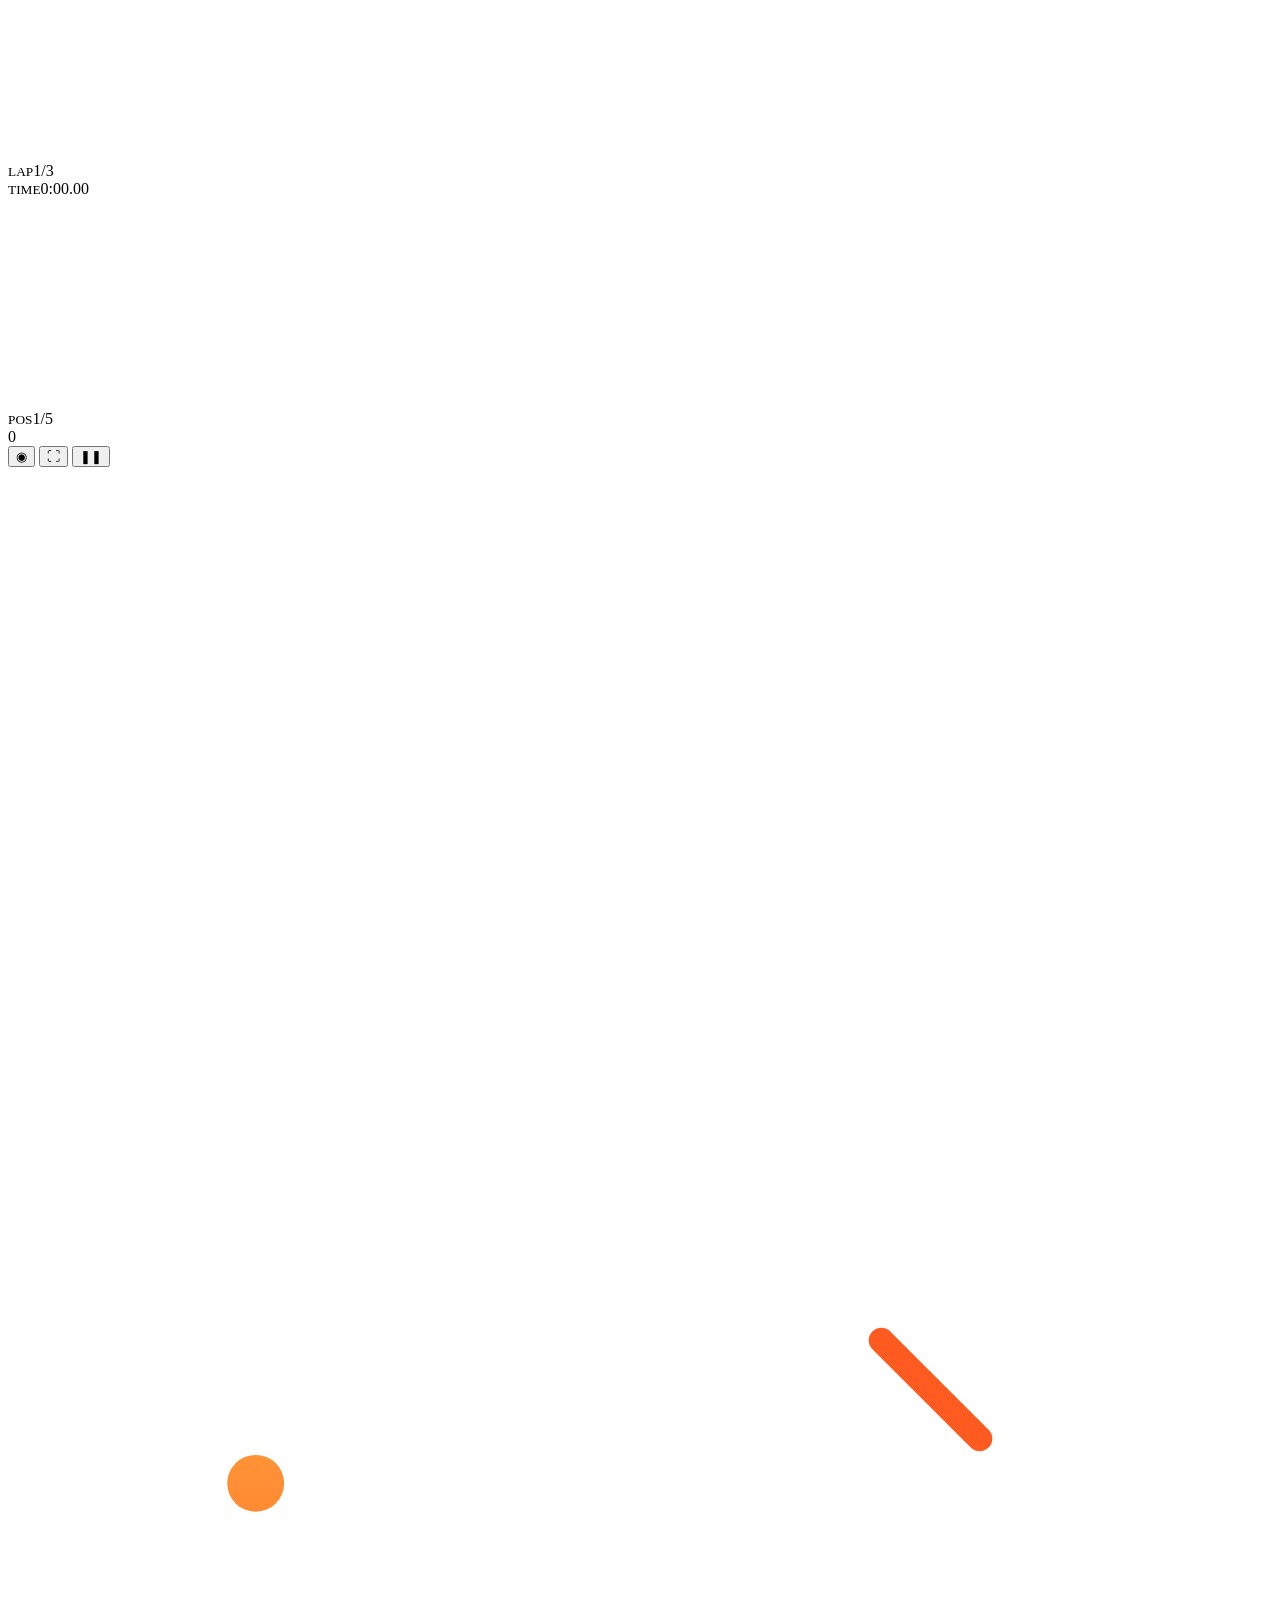
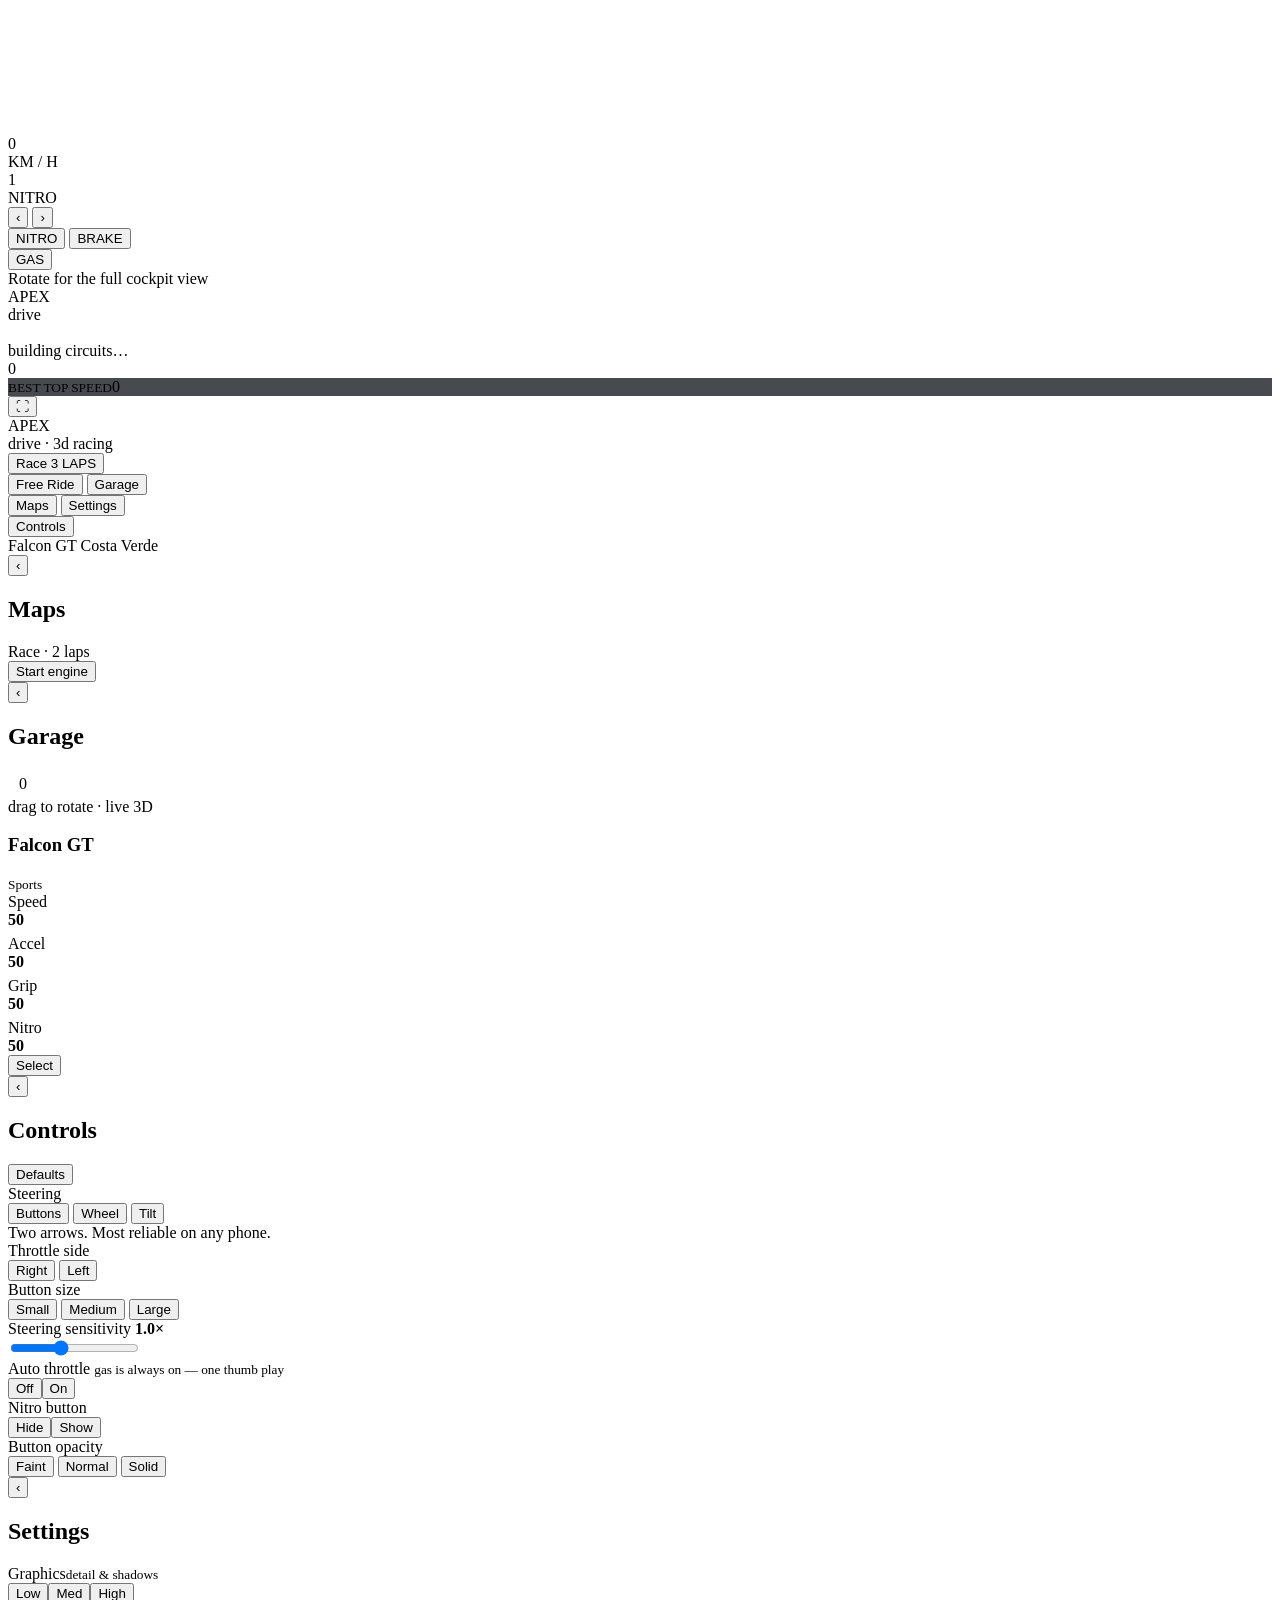
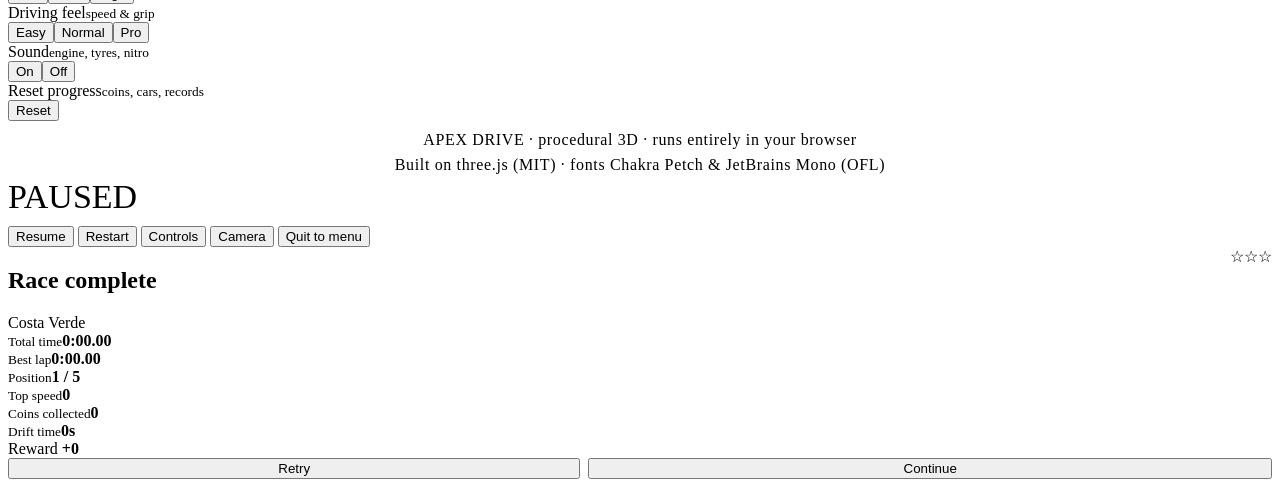
<file: source/src/index.html>
<!DOCTYPE html>
<html lang="en">
<head>
<meta charset="UTF-8">
<meta name="viewport" content="width=device-width, initial-scale=1.0, maximum-scale=1.0, user-scalable=no, viewport-fit=cover">
<meta name="theme-color" content="#05070a">
<meta name="apple-mobile-web-app-capable" content="yes">
<meta name="mobile-web-app-capable" content="yes">
<meta name="apple-mobile-web-app-status-bar-style" content="black-translucent">
<meta name="description" content="APEX DRIVE — 3D racing and open-world driving in your browser. Circuits, a full city, six sports cars, nitro and traffic.">
<title>APEX DRIVE — 3D Racing</title>
<link rel="icon" href="data:image/svg+xml,%3Csvg xmlns='http://www.w3.org/2000/svg' viewBox='0 0 64 64'%3E%3Crect width='64' height='64' rx='14' fill='%230b0e13'/%3E%3Cpath d='M14 44 L32 18 L50 44 L40 44 L32 31 L24 44 Z' fill='%23ff5a1f'/%3E%3C/svg%3E">
<style>/*__CSS__*/</style>
</head>
<body>
<div id="app">
  <canvas id="gl"></canvas>
  <div id="vignette"></div>
  <div id="flash"></div>

  <div id="hud">
    <div class="hud-top">
      <div class="hud-top__left">
        <div class="chip"><small id="hud-lap-l">LAP</small><span id="hud-lap">1/3</span></div>
        <div class="chip"><small>TIME</small><span id="hud-time">0:00.00</span></div>
      </div>
      <canvas id="minimap" width="208" height="208"></canvas>
      <div class="hud-top__right">
        <div class="chip"><small id="hud-pos-l">POS</small><span id="hud-pos">1/5</span></div>
        <div class="chip chip--coin"><i class="coin"></i><span id="hud-coins">0</span></div>
        <div class="hud-btns">
          <button class="icon-btn" id="btn-cam" aria-label="Camera">◉</button>
          <button class="icon-btn" id="btn-full" aria-label="Fullscreen">⛶</button>
          <button class="icon-btn" id="btn-pause" aria-label="Pause">❚❚</button>
        </div>
      </div>
    </div>

    <div class="speedo">
      <svg viewBox="0 0 200 200">
        <defs>
          <linearGradient id="spdGrad" x1="0" y1="1" x2="1" y2="0">
            <stop offset="0%" stop-color="#5fa8c7"/>
            <stop offset="55%" stop-color="#ffc247"/>
            <stop offset="100%" stop-color="#ff4d1c"/>
          </linearGradient>
        </defs>
        <circle cx="100" cy="100" r="86" fill="none" stroke="rgba(255,255,255,.09)" stroke-width="9"
                stroke-dasharray="405.3 999" transform="rotate(135 100 100)" stroke-linecap="round"/>
        <circle id="spd-arc" cx="100" cy="100" r="86" fill="none" stroke="url(#spdGrad)" stroke-width="9"
                stroke-dasharray="0 999" transform="rotate(135 100 100)" stroke-linecap="round"/>
        <g id="spd-ticks"></g>
        <line id="spd-needle" x1="100" y1="46" x2="100" y2="24" stroke="#ff5a1f" stroke-width="4"
              stroke-linecap="round" transform="rotate(135 100 100)"/>
      </svg>
      <div class="speedo__num" id="spd-num">0</div>
      <div class="speedo__unit">KM / H</div>
      <div class="speedo__gear" id="spd-gear">1</div>
    </div>

    <div class="nitro"><span class="nitro__label">NITRO</span><i id="nitro-fill"></i></div>

    <div class="touch" id="touch">
      <div class="touch__pad touch__pad--left">
        <button class="tbtn" id="t-left" aria-label="Steer left">‹</button>
        <button class="tbtn" id="t-right" aria-label="Steer right">›</button>
      </div>
      <div class="touch__pad touch__pad--right">
        <div class="tbtn__row">
          <button class="tbtn tbtn--nitro" id="t-nitro" aria-label="Nitro">NITRO</button>
          <button class="tbtn tbtn--brake" id="t-brake" aria-label="Brake">BRAKE</button>
        </div>
        <button class="tbtn tbtn--gas" id="t-gas" aria-label="Accelerate">GAS</button>
      </div>
      <div class="wheel" id="wheel"><div class="wheel__ring"><span></span></div></div>
    </div>

    <div class="msg" id="msg"></div>
    <div class="toast" id="toast"></div>
    <div class="rotate-hint" id="rotate-hint">Rotate for the full cockpit view</div>
  </div>

  <div class="screen screen--center on" id="loading">
    <div class="brand" style="gap:18px">
      <div class="brand__mark">APEX</div>
      <div class="brand__sub">drive</div>
      <div class="loadbar" style="margin-top:18px"><i id="load-fill"></i></div>
      <div class="loadtxt" id="load-txt">building circuits…</div>
    </div>
  </div>

  <div class="screen" id="menu">
    <div class="menu__top">
      <div class="wallet"><i></i><span id="menu-coins">0</span></div>
      <div class="menu__topright">
        <div class="chip" style="background:rgba(10,14,19,.75);backdrop-filter:blur(8px)">
          <small>BEST TOP SPEED</small><span id="menu-topspeed">0</span>
        </div>
        <button class="icon-btn" id="m-full" aria-label="Fullscreen">⛶</button>
      </div>
    </div>
    <div class="menu__mid">
      <div class="brand">
        <div class="brand__mark">APEX</div>
        <div class="brand__sub">drive · 3d racing</div>
      </div>
      <div class="menu__nav">
        <button class="btn btn--primary btn--wide" id="m-race">Race <span class="btn__hint" id="m-race-hint">3 LAPS</span></button>
        <div class="menu__row">
          <button class="btn" id="m-free">Free Ride</button>
          <button class="btn" id="m-garage">Garage</button>
        </div>
        <div class="menu__row">
          <button class="btn btn--ghost" id="m-tracks">Maps</button>
          <button class="btn btn--ghost" id="m-settings">Settings</button>
        </div>
        <button class="btn btn--ghost btn--wide" id="m-controls">Controls</button>
      </div>
    </div>
    <div class="menu__foot">
      <span id="menu-car">Falcon GT</span>
      <span id="menu-track">Costa Verde</span>
    </div>
  </div>

  <div class="screen" id="tracks">
    <div class="panel-head">
      <button class="icon-btn" data-back="menu">‹</button>
      <h2>Maps</h2>
      <div class="spacer"></div>
      <span class="tiny" id="tracks-mode">Race · 2 laps</span>
    </div>
    <div class="track-list" id="track-list"></div>
    <button class="btn btn--primary btn--wide" id="btn-launch">Start engine</button>
  </div>

  <div class="screen" id="garage">
    <div class="panel-head">
      <button class="icon-btn" data-back="menu">‹</button>
      <h2>Garage</h2>
      <div class="spacer"></div>
      <div class="wallet" style="padding:5px 11px"><i></i><span id="garage-coins">0</span></div>
    </div>
    <div class="garage__body">
      <div class="garage__stage">
        <div class="stagehint">drag to rotate · live 3D</div>
      </div>
      <div class="garage__side">
        <div class="car-title">
          <h3 id="car-name">Falcon GT</h3>
          <small id="car-cls">Sports</small>
        </div>
        <div style="display:flex;flex-direction:column;gap:6px">
          <div class="stat"><span>Speed</span><div class="bar"><i id="st-speed" style="width:50%"></i></div><b id="st-speed-v">50</b></div>
          <div class="stat"><span>Accel</span><div class="bar"><i id="st-accel" style="width:50%"></i></div><b id="st-accel-v">50</b></div>
          <div class="stat"><span>Grip</span><div class="bar"><i id="st-grip" style="width:50%"></i></div><b id="st-grip-v">50</b></div>
          <div class="stat"><span>Nitro</span><div class="bar"><i id="st-nitro" style="width:50%"></i></div><b id="st-nitro-v">50</b></div>
        </div>
        <p class="tiny" id="car-blurb" style="margin:0;line-height:1.5;text-transform:none;letter-spacing:.04em;font-size:10.5px;color:var(--dim)"></p>
        <button class="btn btn--primary btn--wide" id="btn-car">Select</button>
        <div class="car-strip" id="car-strip"></div>
      </div>
    </div>
  </div>

  <div class="screen" id="controls">
    <div class="panel-head">
      <button class="icon-btn" data-back="menu">‹</button>
      <h2>Controls</h2>
      <div class="spacer"></div>
      <button class="btn btn--sm" id="ctl-reset">Defaults</button>
    </div>
    <div class="ctl-body">
      <div class="ctl-group">
        <div class="ctl-label">Steering</div>
        <div class="seg seg--big" id="seg-scheme">
          <button data-scheme="buttons">Buttons</button>
          <button data-scheme="wheel">Wheel</button>
          <button data-scheme="tilt">Tilt</button>
        </div>
        <div class="ctl-hint" id="scheme-hint">Two arrows. Most reliable on any phone.</div>
      </div>
      <div class="ctl-group">
        <div class="ctl-label">Throttle side</div>
        <div class="seg seg--big" id="seg-hand">
          <button data-hand="right">Right</button>
          <button data-hand="left">Left</button>
        </div>
      </div>
      <div class="ctl-group">
        <div class="ctl-label">Button size</div>
        <div class="seg seg--big" id="seg-size">
          <button data-size="0.85">Small</button>
          <button data-size="1">Medium</button>
          <button data-size="1.2">Large</button>
        </div>
      </div>
      <div class="ctl-group">
        <div class="ctl-label">Steering sensitivity <b id="sens-val">1.0×</b></div>
        <input type="range" id="sens" min="0.5" max="1.8" step="0.05" value="1">
      </div>
      <div class="ctl-group">
        <div class="ctl-label">Auto throttle <small>gas is always on — one thumb play</small></div>
        <div class="seg seg--big" id="seg-auto"><button data-a="0">Off</button><button data-a="1">On</button></div>
      </div>
      <div class="ctl-group">
        <div class="ctl-label">Nitro button</div>
        <div class="seg seg--big" id="seg-nitro"><button data-n="0">Hide</button><button data-n="1">Show</button></div>
      </div>
      <div class="ctl-group">
        <div class="ctl-label">Button opacity</div>
        <div class="seg seg--big" id="seg-opacity">
          <button data-op="0.55">Faint</button>
          <button data-op="0.8">Normal</button>
          <button data-op="1">Solid</button>
        </div>
      </div>
    </div>
  </div>

  <div class="screen screen--center screen--veil" id="settings">
    <div class="settings-list">
      <div class="panel-head" style="margin-bottom:4px">
        <button class="icon-btn" data-back="menu">‹</button>
        <h2>Settings</h2>
      </div>
      <div class="setting">
        <div><label>Graphics</label><small>detail & shadows</small></div>
        <div class="seg" id="seg-quality">
          <button data-q="0">Low</button><button data-q="1">Med</button><button data-q="2">High</button>
        </div>
      </div>
      <div class="setting">
        <div><label>Driving feel</label><small>speed & grip</small></div>
        <div class="seg" id="seg-handling">
          <button data-h="easy">Easy</button><button data-h="normal">Normal</button><button data-h="pro">Pro</button>
        </div>
      </div>
      <div class="setting">
        <div><label>Sound</label><small>engine, tyres, nitro</small></div>
        <div class="seg" id="seg-sound"><button data-s="1">On</button><button data-s="0">Off</button></div>
      </div>
      <div class="setting">
        <div><label>Reset progress</label><small>coins, cars, records</small></div>
        <button class="btn btn--sm" id="btn-reset">Reset</button>
      </div>
      <p class="tiny" style="text-align:center;margin:6px 0 0;text-transform:none;letter-spacing:.04em;line-height:1.6">
        APEX DRIVE · procedural 3D · runs entirely in your browser<br>Built on three.js (MIT) · fonts Chakra Petch &amp; JetBrains Mono (OFL)
      </p>
    </div>
  </div>

  <div class="screen screen--center screen--veil" id="pause">
    <div class="pause-list">
      <div class="brand" style="margin-bottom:10px">
        <div class="brand__mark" style="font-size:34px">PAUSED</div>
      </div>
      <button class="btn btn--primary" id="p-resume">Resume</button>
      <button class="btn" id="p-restart">Restart</button>
      <button class="btn" id="p-controls">Controls</button>
      <button class="btn" id="p-cam">Camera</button>
      <button class="btn btn--ghost" id="p-quit">Quit to menu</button>
    </div>
  </div>

  <div class="screen screen--center screen--veil" id="results">
    <div class="result-card">
      <div style="display:flex;justify-content:space-between;align-items:flex-start">
        <div>
          <h2 id="res-title">Race complete</h2>
          <div class="tiny" id="res-sub">Costa Verde</div>
        </div>
        <div class="stars" id="res-stars">☆☆☆</div>
      </div>
      <div class="result-grid">
        <div class="result-cell"><small id="res-l1">Total time</small><b id="res-time">0:00.00</b></div>
        <div class="result-cell"><small id="res-l2">Best lap</small><b id="res-bestlap">0:00.00</b></div>
        <div class="result-cell"><small id="res-l3">Position</small><b id="res-pos">1 / 5</b></div>
        <div class="result-cell"><small id="res-l4">Top speed</small><b id="res-speed">0</b></div>
        <div class="result-cell"><small id="res-l5">Coins collected</small><b id="res-coins">0</b></div>
        <div class="result-cell"><small id="res-l6">Drift time</small><b id="res-drift">0s</b></div>
      </div>
      <div class="result-reward">
        <span class="tiny">Reward</span>
        <b id="res-reward">+0</b>
      </div>
      <div style="display:flex;gap:8px">
        <button class="btn" id="res-retry" style="flex:1">Retry</button>
        <button class="btn btn--primary" id="res-menu" style="flex:1.2">Continue</button>
      </div>
    </div>
  </div>

  <div id="perf"></div>
</div>
<script>/*__THREE__*/</script>
<script>/*__JS__*/</script>
</body>
</html>
</file>
